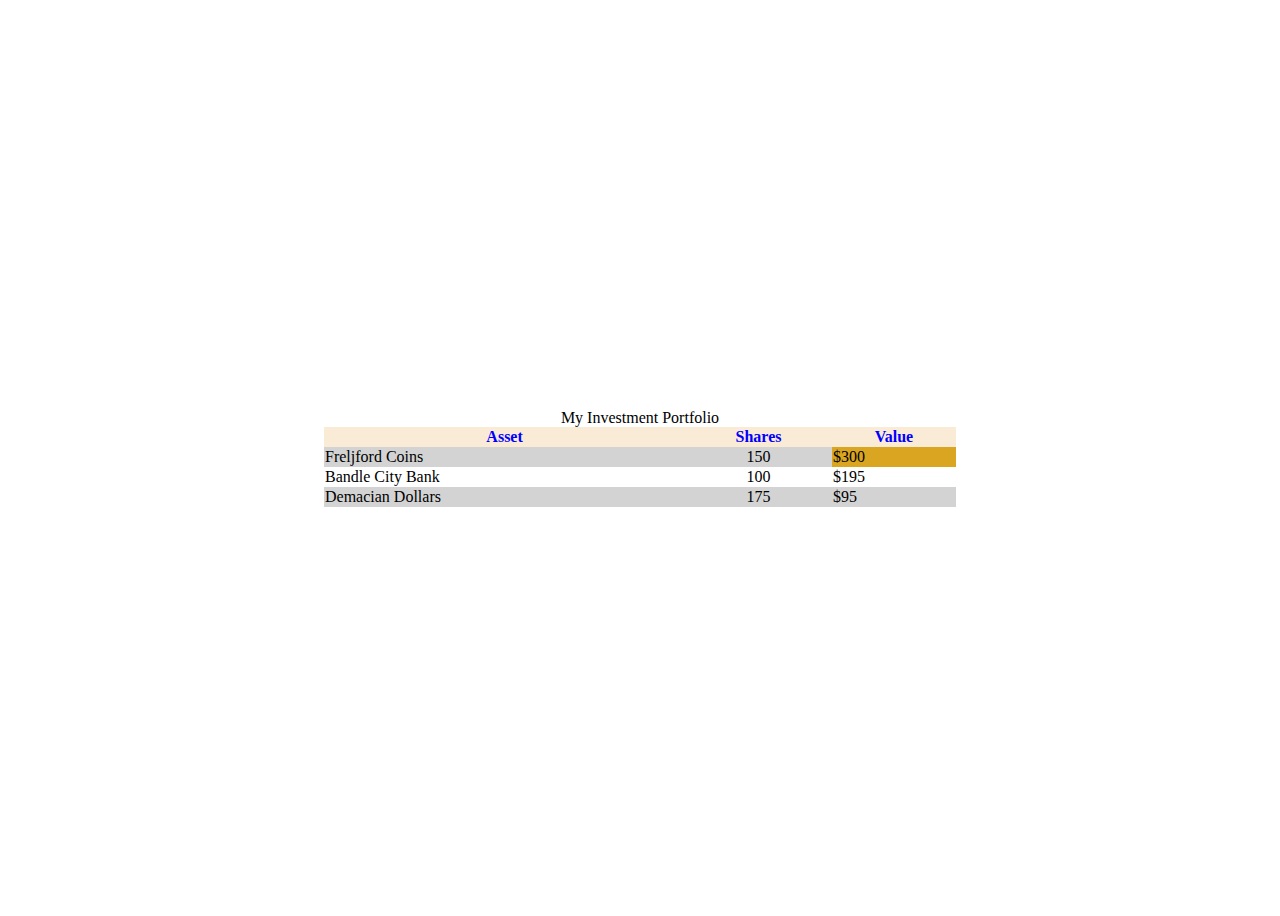
<file: assignment/assignment_soln/index.html>
<!DOCTYPE html>
<html lang="en">
  <head>
    <meta charset="UTF-8" />
    <meta name="viewport" content="width=device-width, initial-scale=1.0" />
    <link rel="stylesheet" href="styles.css" />
    <title>Assignment3</title>
  </head>
  <body>
    <table class="investment_table">
      <caption>
        My Investment Portfolio
      </caption>
      <tbody>
        <tr class="tableheaders">
          <th>Asset</th>
          <th>Shares</th>
          <th>Value</th>
        </tr>
        <tr class="tablerows">
          <td>Freljford Coins</td>
          <td>150</td>
          <td class="highlight">$300</td>
        </tr>
        <tr class="tablerows">
          <td>Bandle City Bank</td>
          <td>100</td>
          <td>$195</td>
        </tr>

        <tr class="tablerows">
          <td>Demacian Dollars</td>
          <td>175</td>
          <td>$95</td>
        </tr>
      </tbody>
    </table>
  </body>
</html>
</file>
<file: assignment/assignment_soln/styles.css>
body {
  display: flex;
  align-items: center;
  justify-content: center;
  height: 100vh;
}

table {
  border-collapse: collapse;
  width: 50%;
}

th {
  background-color: antiquewhite;
  color: blue;
}

caption {
  text-align: center;
}

tr:nth-of-type(even) {
  background-color: lightgray;
}

tr:hover {
  background-color: rgb(92, 92, 176);
}

.highlight {
  background-color: goldenrod;
}

tr td:nth-of-type(2) {
  text-align: center;
} /* not sure what im supposed to do with this one */
</file>
